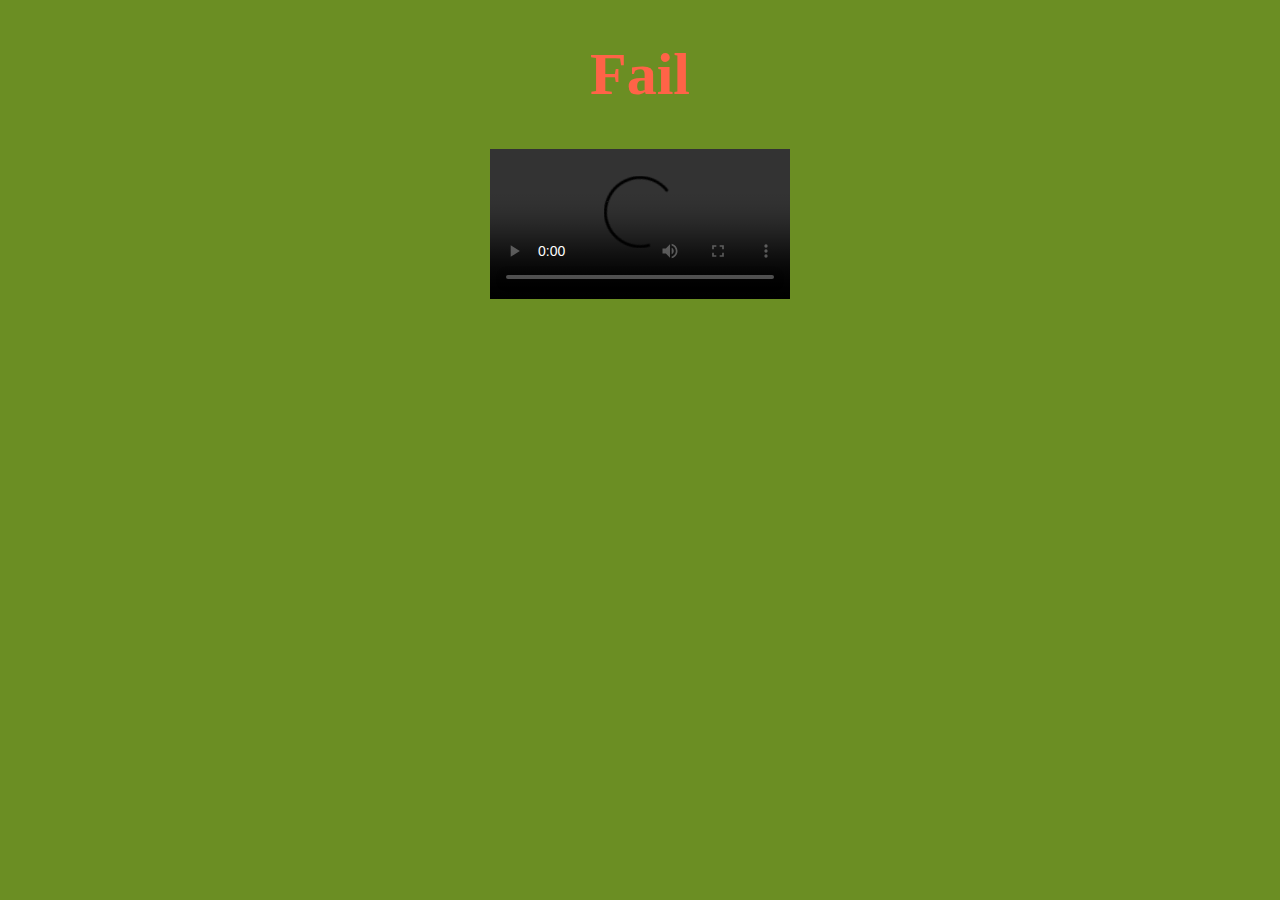
<file: annotation/index.html>
<!DOCTYPE html>
<html>
<head>
<meta charset="utf-8" />
<title>Fail</title>
<link rel="stylesheet" href="style.css" type="text/css" />
</head>

<body>

<h1 id="title">Fail</h1>

<video src="https://www.cs.tufts.edu/comp/20/fail.mp4" id="failvideo" controls></video>
<div id="lyrics"></div>

<script>
	// Complete this section and create a CSS file named style.css
</script>
</body>
</html>
</file>
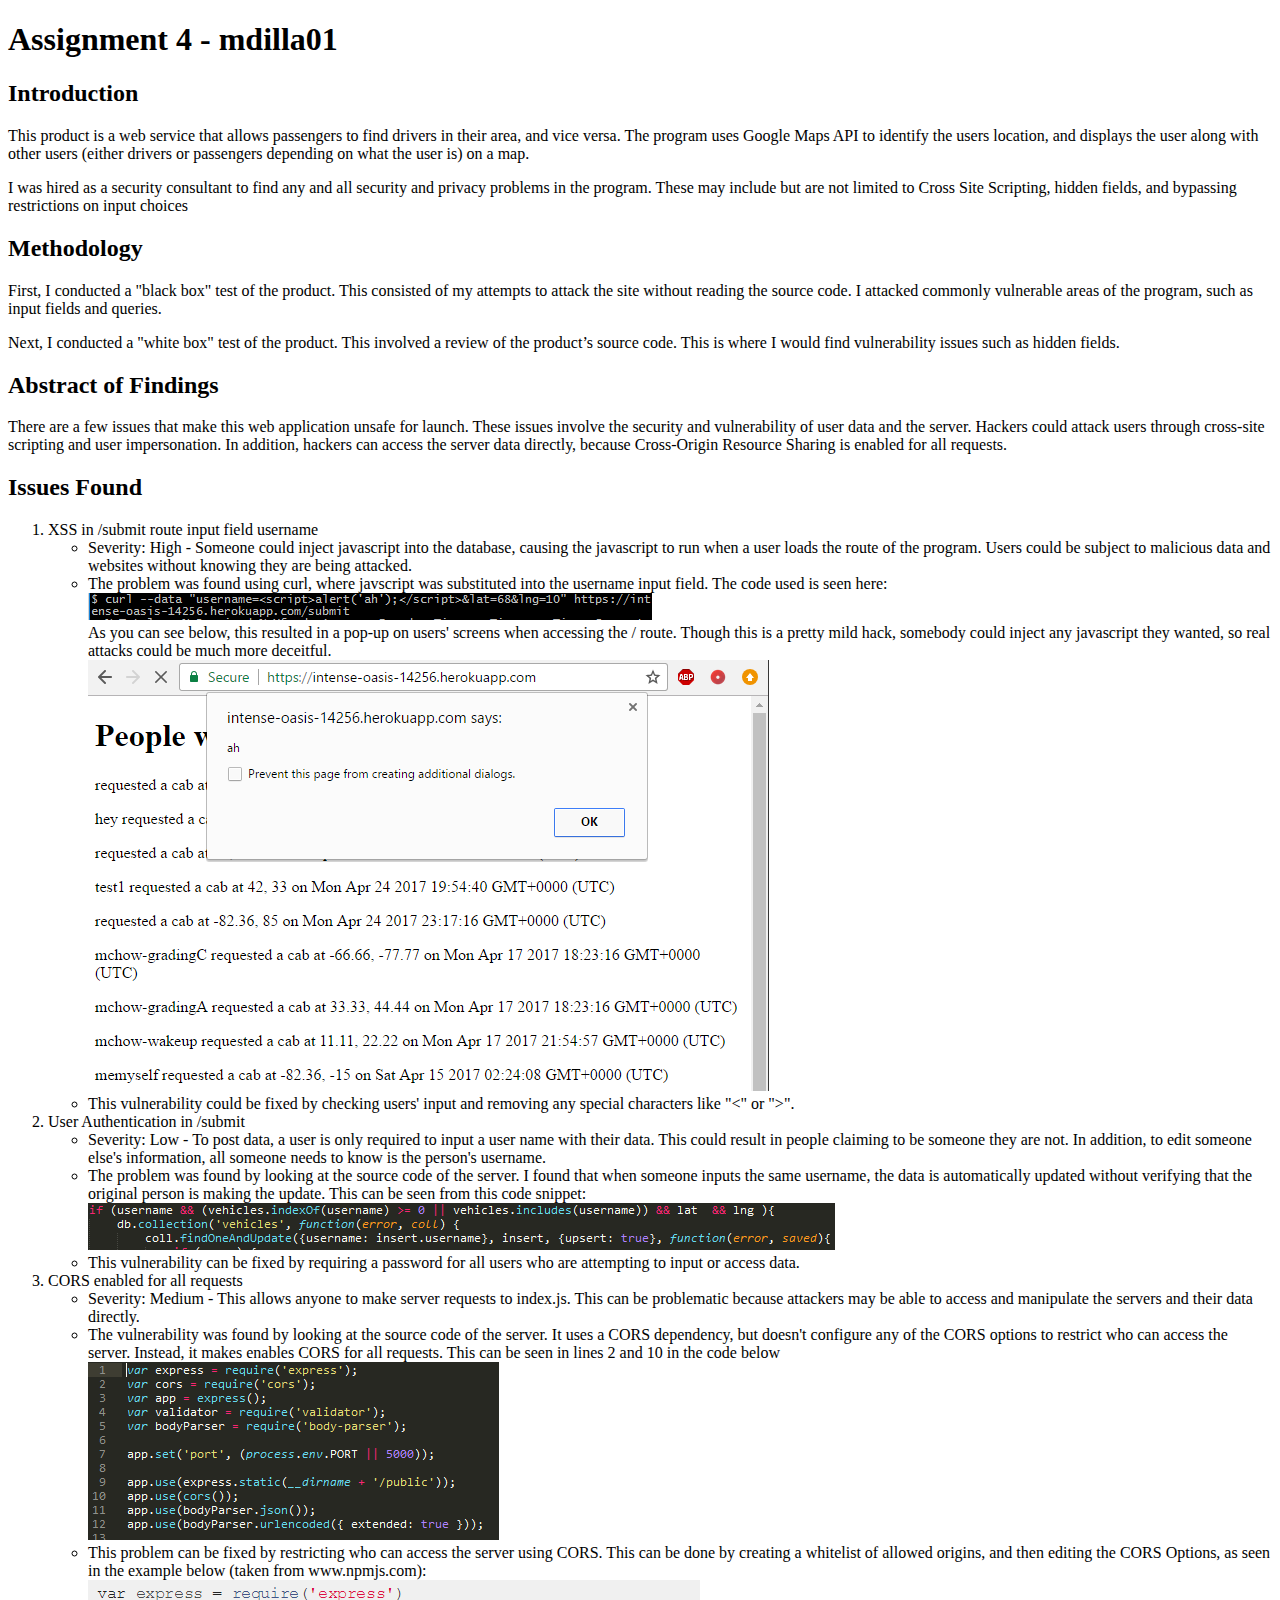
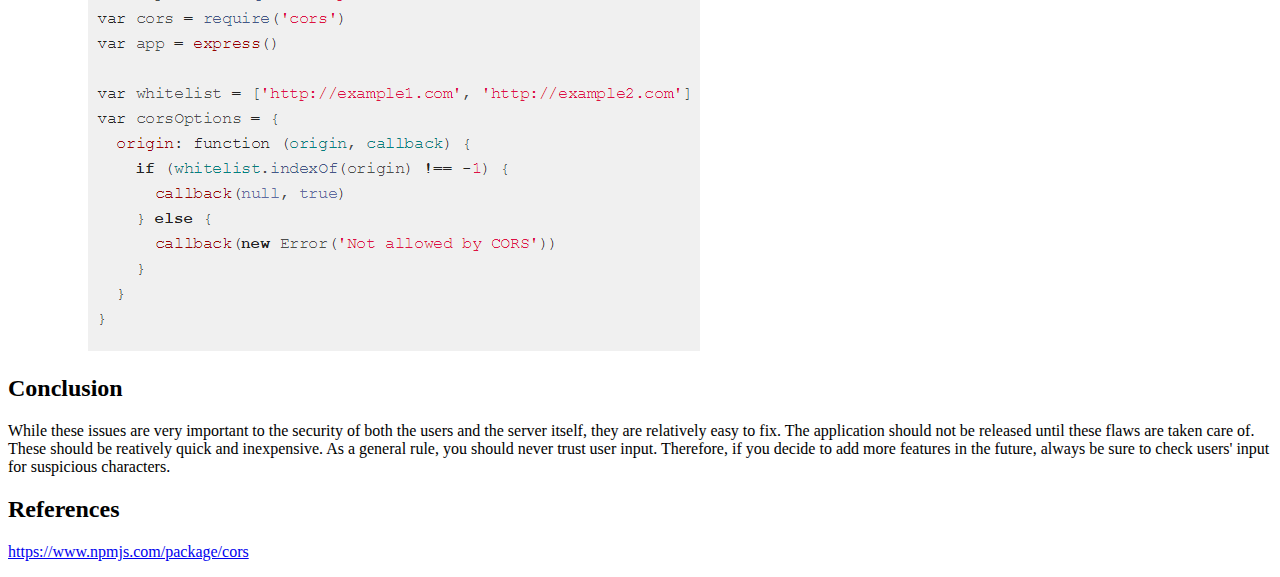
<file: security/index.html>
<!doctype HTML>
<html>
<head>
<title>Assignment 4</title>
<meta charset="utf-8">
</head>
<body>
	<h1>Assignment 4 - mdilla01</h1>
	<h2>Introduction</h2>
		<p>This product is a web service that allows passengers to find drivers in their area, and vice versa. The program uses Google Maps API to identify the users location, and displays the user along with other users &lpar;either drivers or passengers depending on what the user is&rpar; on a map.</p>
		<p>I was hired as a security consultant to find any and all security and privacy problems in the program. These may include but are not limited to Cross Site Scripting, hidden fields, and bypassing restrictions on input choices</p>
	<h2>Methodology</h2>
		<p>First, I conducted a &quot;black box&quot; test of the product. This consisted of my attempts to attack the site without reading the source code. I attacked commonly vulnerable areas of the program, such as input fields and queries.</p>
		<p>Next, I conducted a &quot;white box&quot; test of the product. This involved a review of the product&rsquo;s source code. This is where I would find vulnerability issues such as hidden fields.</p>
	<h2>Abstract of Findings</h2>
		<p>There are a few issues that make this web application unsafe for launch. These issues involve the security and vulnerability of user data and the server. Hackers could attack users through cross-site scripting and user impersonation. In addition, hackers can access the server data directly, because Cross-Origin Resource Sharing is enabled for all requests. </p>
	<h2>Issues Found</h2>
		<ol>
			<li>XSS in /submit route input field username</li>
			<ul>
				<li>Severity: High - Someone could inject javascript into the database, causing the javascript to run when a user loads the route of the program. Users could be subject to malicious data and websites without knowing they are being attacked.</li>
				<li>The problem was found using curl, where javscript was substituted into the username input field. The code used is seen here:<br>
				<img src="images/hack1.PNG" alt="code used in XSS hack"><br>
				As you can see below, this resulted in a pop-up on users' screens when accessing the / route. Though this is a pretty mild hack, somebody could inject any javascript they wanted, so real attacks could be much more deceitful.<br>
				<img src="images/img1.PNG" alt="hacked website"></li>
				<li>This vulnerability could be fixed by checking users' input and removing any special characters like &quot;&lt;&quot; or &quot;&gt;&quot;.</li>
			</ul>
			<li>User Authentication in /submit</li>
			<ul>
				<li>Severity: Low - To post data, a user is only required to input a user name with their data. This could result in people claiming to be someone they are not. In addition, to edit someone else's information, all someone needs to know is the person's username.</li>
				<li>The problem was found by looking at the source code of the server. I found that when someone inputs the same username, the data is automatically updated without verifying that the original person is making the update. This can be seen from this code snippet:<br>
				<img src="images/img2.PNG" alt="vulnerable code"></li>
				<li>This vulnerability can be fixed by requiring a password for all users who are attempting to input or access data.</li>
			</ul>
			<li>CORS enabled for all requests</li>
			<ul>
				<li>Severity: Medium - This allows anyone to make server requests to index.js. This can be problematic because attackers may be able to access and manipulate the servers and their data directly.</li>
				<li>The vulnerability was found by looking at the source code of the server. It uses a CORS dependency, but doesn't configure any of the CORS options to restrict who can access the server. Instead, it makes enables CORS for all requests. This can be seen in lines 2 and 10 in the code below<br>
				<img src="images/img3.PNG" alt="CORS enabled for all requests"></li>
				<li>This problem can be fixed by restricting who can access the server using CORS. This can be done by creating a whitelist of allowed origins, and then editing the CORS Options, as seen in the example below (taken from www.npmjs.com):<br>
				<img src="images/fix3.PNG" alt="restricting CORS"></li>
			</ul>
		</ol>
	<h2>Conclusion</h2>
		<p>While these issues are very important to the security of both the users and the server itself, they are relatively easy to fix. The application should not be released until these flaws are taken care of. These should be reatively quick and inexpensive. As a general rule, you should never trust user input. Therefore, if you decide to add more features in the future, always be sure to check users' input for suspicious characters.</p>
	<h2>References</h2>
		<p><a href="https://www.npmjs.com/package/cors">https://www.npmjs.com/package/cors</a></p>
</body>
</html>
</file>
<file: annotation/style.css>
body{
	background-color: #6B8E23;
}
h1{
	text-align: center;
	color: #FF6347;
	font-family: Impact;
	font-size: 60px;
}
#lyrics{
	font-family: "Comic Sans MS";
	color: #FF6347;
	text-align: center;
	font-size: 24px;
}
#failvideo{
	display: block;
	margin: 0 auto;
}
</file>
